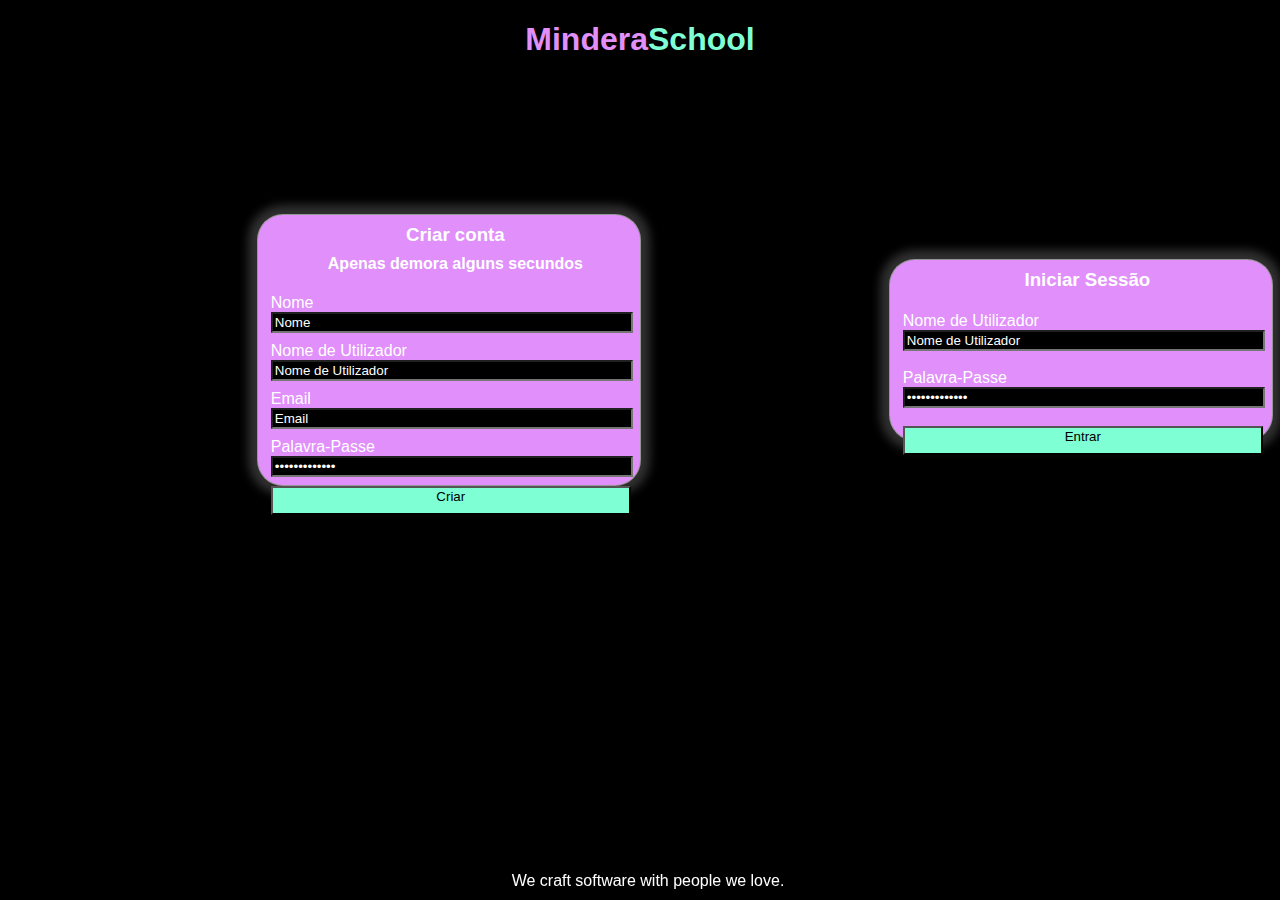
<file: 1/index.html>
<!DOCTYPE html>
<html lang="en">
  <head>
    <meta charset="UTF-8" />
    <meta http-equiv="X-UA-Compatible" content="IE=edge" />
    <meta name="viewport" content="width=device-width, initial-scale=1.0" />
    <link rel="stylesheet" href="style.css" />
    <title>jsfiddle.net/201flaviosilva/</title>
  </head>
  <body>
    <header>
      <h1 id="title">
        <span style="color: rgb(225, 143, 250)">Mindera </span>
        <span style="color: aquamarine"> School</span>
      </h1>
    </header>
    <main>
      <section id="order">
        <article id="box">
          <h3 class="subtitle">Criar conta</h3>
          <h4 class="subtitle">Apenas demora alguns secundos</h4>
          <form id="form">
            <div class="space">
              <label>Nome</label>
              <br />
              <input class="iput" value="Nome" />
            </div>
            <div class="space">
              <label>Nome de Utilizador</label>
              <br />
              <input class="iput" value="Nome de Utilizador" />
            </div>
            <div class="space">
              <label>Email</label>
              <br />
              <input type="email" value="Email" class="iput" />
            </div>
            <div class="space">
              <label>Palavra-Passe</label>
              <br />
              <input type="password" value="Palavra-Passe" class="iput" />
            </div>
            <button class="space" class="iput">Criar</button>
          </form>
        </article>
        <br />
        <article id="box2">
          <h3 class="subtitle">Iniciar Sessão</h3>
          <form id="form">
            <div class="space2">
              <label>Nome de Utilizador</label>
              <br />
              <input class="iput" value="Nome de Utilizador" />
            </div>
            <div class="space2">
              <label>Palavra-Passe</label>
              <br />
              <input type="password" class="iput" value="Palavra-Passe" />
            </div>
            <button class="space" class="iput">Entrar</button>
          </form>
        </article>
      </section>
    </main>
    <footer>
      <div>We craft software with people we love.</div>
    </footer>
  </body>
</html>
</file>
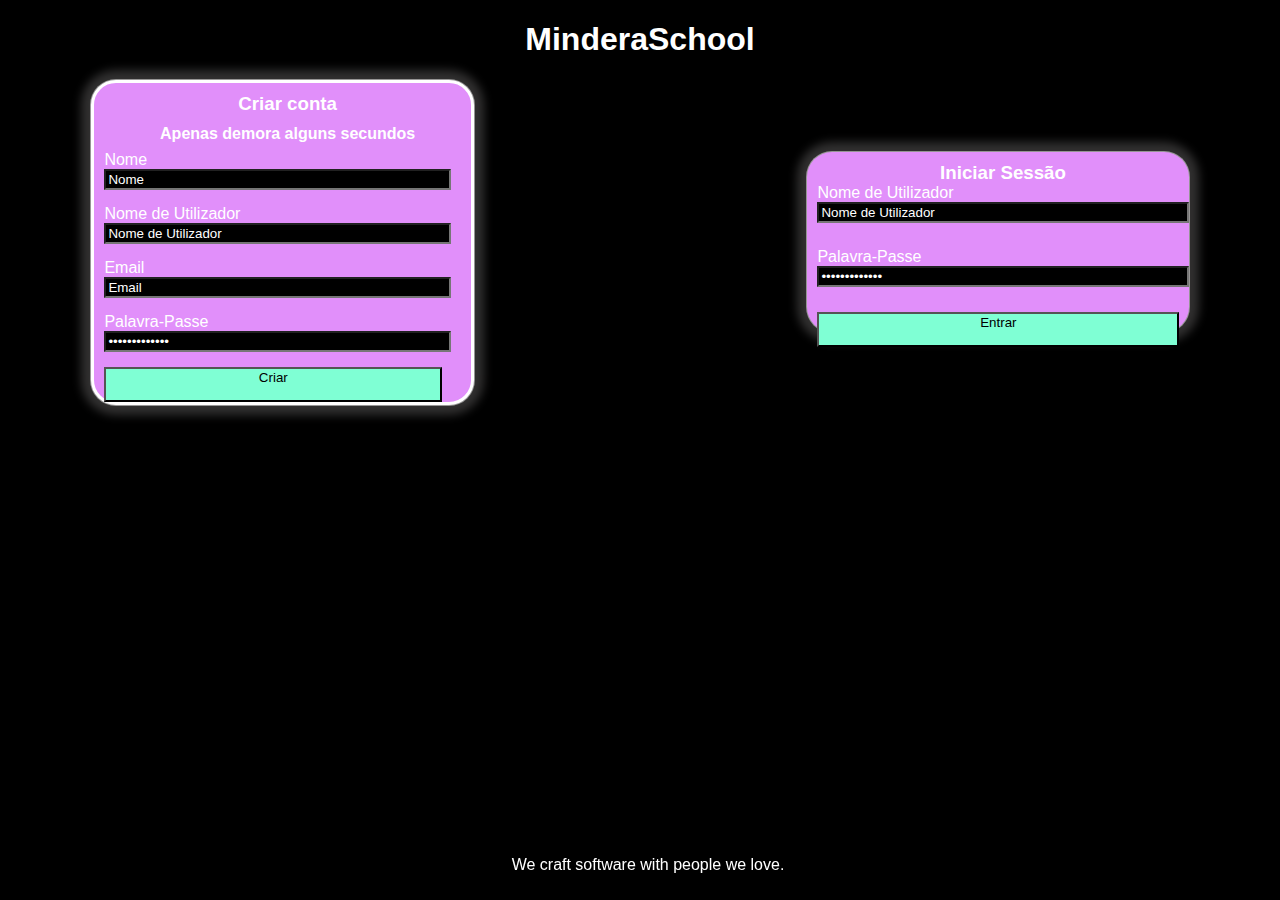
<file: Exercise1(form)/index.html>
<!DOCTYPE html>
<html lang="en">
  <head>
    <meta charset="UTF-8" />
    <meta http-equiv="X-UA-Compatible" content="IE=edge" />
    <meta name="viewport" content="width=device-width, initial-scale=1.0" />
    <link rel="stylesheet" href="./style.css" />
    <title>jsfiddle.net/201flaviosilva/</title>
  </head>
  <body>
    <header>
      <h1 id="title">
        <span id="title-mindera">Mindera </span>
        <span id="title-school"> School</span>
      </h1>
    </header>
    <main>
      <div id="order">
        <div id="box">
          <h3 class="subtitle">Criar conta</h3>
          <h4 class="subtitle">Apenas demora alguns secundos</h4>
          <form id="container">
            <div class="space">
              <div>
                <label for="nome">Nome</label>
              </div>
              <input class="input" value="Nome" id="nome" />
            </div>
            <div class="space">
              <div>
                <label for="nomeDeUtilizador">Nome de Utilizador</label>
              </div>
              <input
                class="input"
                value="Nome de Utilizador"
                id="nomeDeUtilizador"
              />
            </div>
            <div class="space">
              <div>
                <label for="email">Email</label>
              </div>
              <input type="email" value="Email" class="input" id="email" />
            </div>
            <div class="space">
              <div>
                <label for="palavraPasse">Palavra-Passe</label>
              </div>
              <input
                type="password"
                value="Palavra-Passe"
                class="input"
                id="palavraPasse"
              />
            </div>
            <button class="space">Criar</button>
          </form>
        </div>
        <br />
        <div id="box2">
          <h3 class="subtitle">Iniciar Sessão</h3>
          <form id="form">
            <div class="space2">
              <div>
                <label for="nomeDeUtilizador2">Nome de Utilizador</label>
              </div>
              <input
                class="input"
                value="Nome de Utilizador"
                id="nomeDeUtilizador2"
              />
            </div>
            <div class="space2">
              <div>
                <label for="palavraPasse2">Palavra-Passe</label>
              </div>
              <input
                type="password"
                class="input"
                value="Palavra-Passe"
                id="palavraPasse2"
              />
            </div>
            <button class="space">Entrar</button>
          </form>
        </div>
      </div>
    </main>
    <footer>
      <p>We craft software with people we love.</p>
    </footer>
  </body>
</html>
</file>
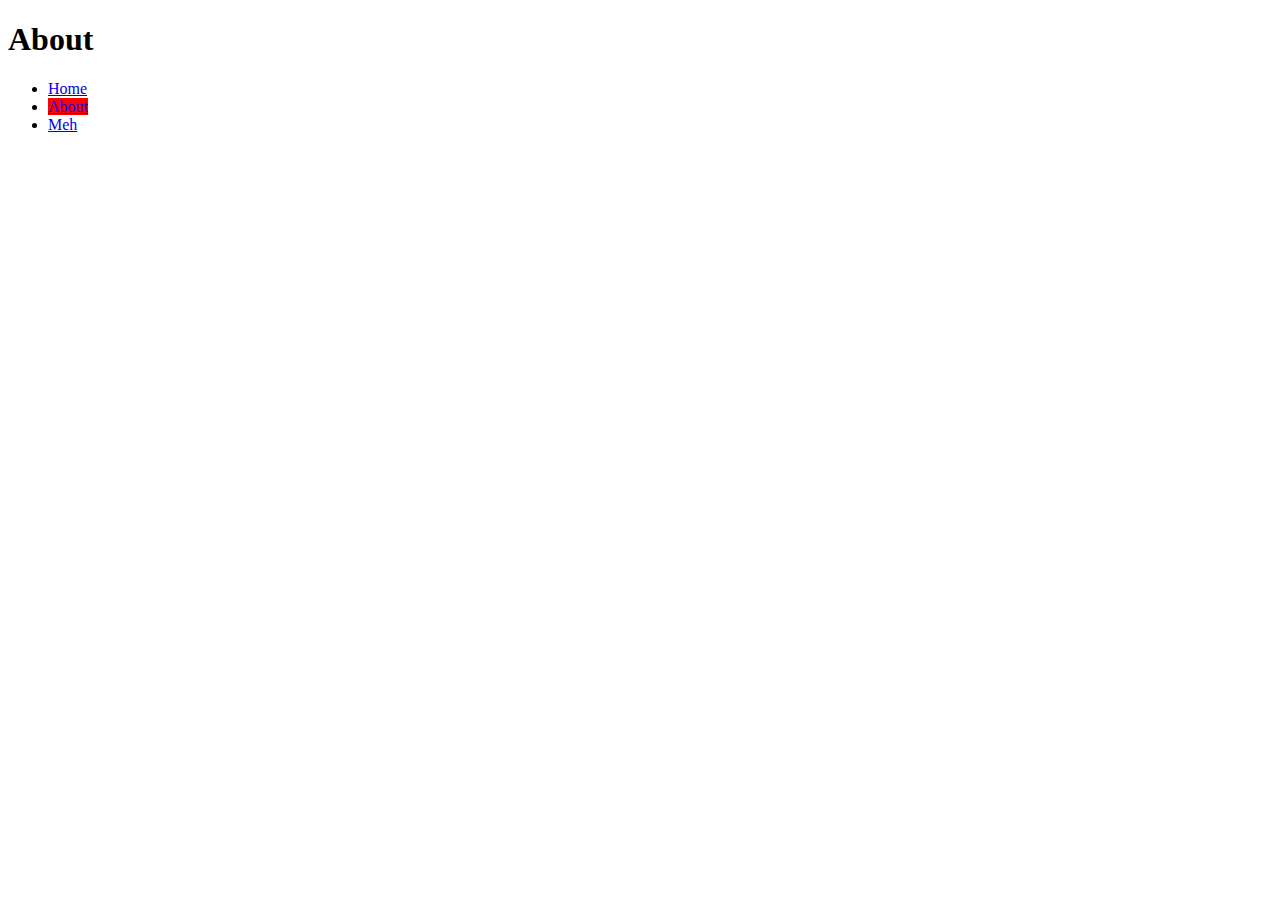
<file: 3/2.html>
<!DOCTYPE html>
<html lang="en">
<head>
    <meta charset="UTF-8">
    <meta http-equiv="X-UA-Compatible" content="IE=edge">
    <meta name="viewport" content="width=device-width, initial-scale=1.0">
    <title>About</title>
</head>
<body>
    <h1 id="about">About</h1>
    <ul>
        <li class="click">
            <a href="1.html">Home</a>
        </li>
        <li class="click">
            <a href="2.html">About</a>
        </li>
        <li class="click">
            <a href="3.html">Meh</a>
        </li>
    </ul>
</body>
<script src="3.js"></script>
</html>
</file>
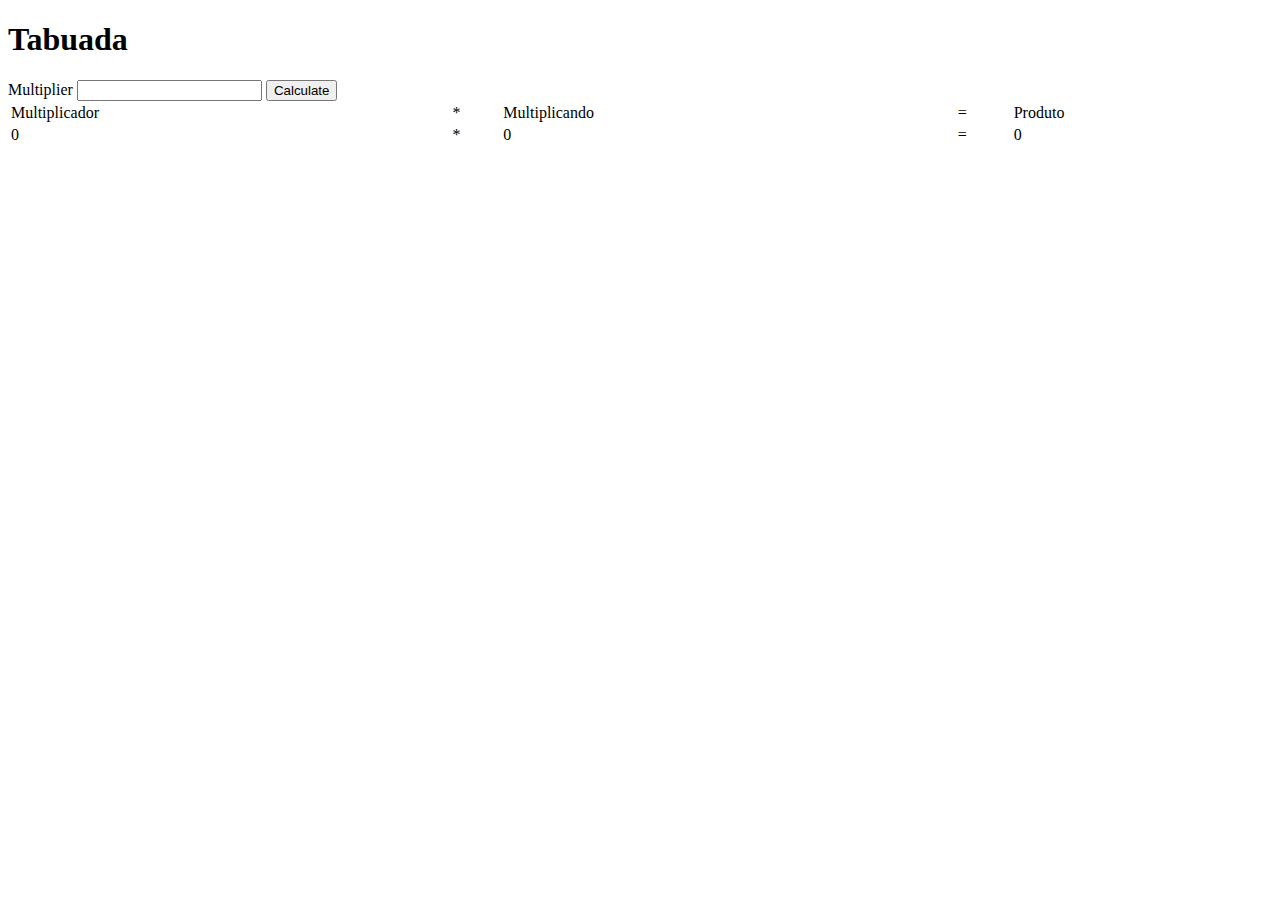
<file: 3/Tabuada.html>
<!DOCTYPE html>
<html lang="en">
  <head>
    <meta charset="UTF-8" />
    <meta http-equiv="X-UA-Compatible" content="IE=edge" />
    <meta name="viewport" content="width=device-width, initial-scale=1.0" />
    <title>Document</title>
    <link rel="stylesheet" href="style3.css" />
  </head>
  <body>
    <main>
      <h1>Tabuada</h1>
      <form id="form">
        <label>Multiplier</label>
        <input type="number" id="value" />
        <button id="button">Calculate</button>
      </form>
      <table id="table">
        <thead>
          <tr>
            <td>Multiplicador</td>
            <td>*</td>
            <td>Multiplicando</td>
            <td>=</td>
            <td>Produto</td>
          </tr>
        </thead>
        <tbody id="tbody">
          <tr id="repeat">
            <td>0</td>
            <td>*</td>
            <td>0</td>
            <td>=</td>
            <td>0</td>
          </tr>
        </tbody>
      </table>
    </main>
    <script src="./tabuadalogic.js"></script>
  </body>
</html>
</file>
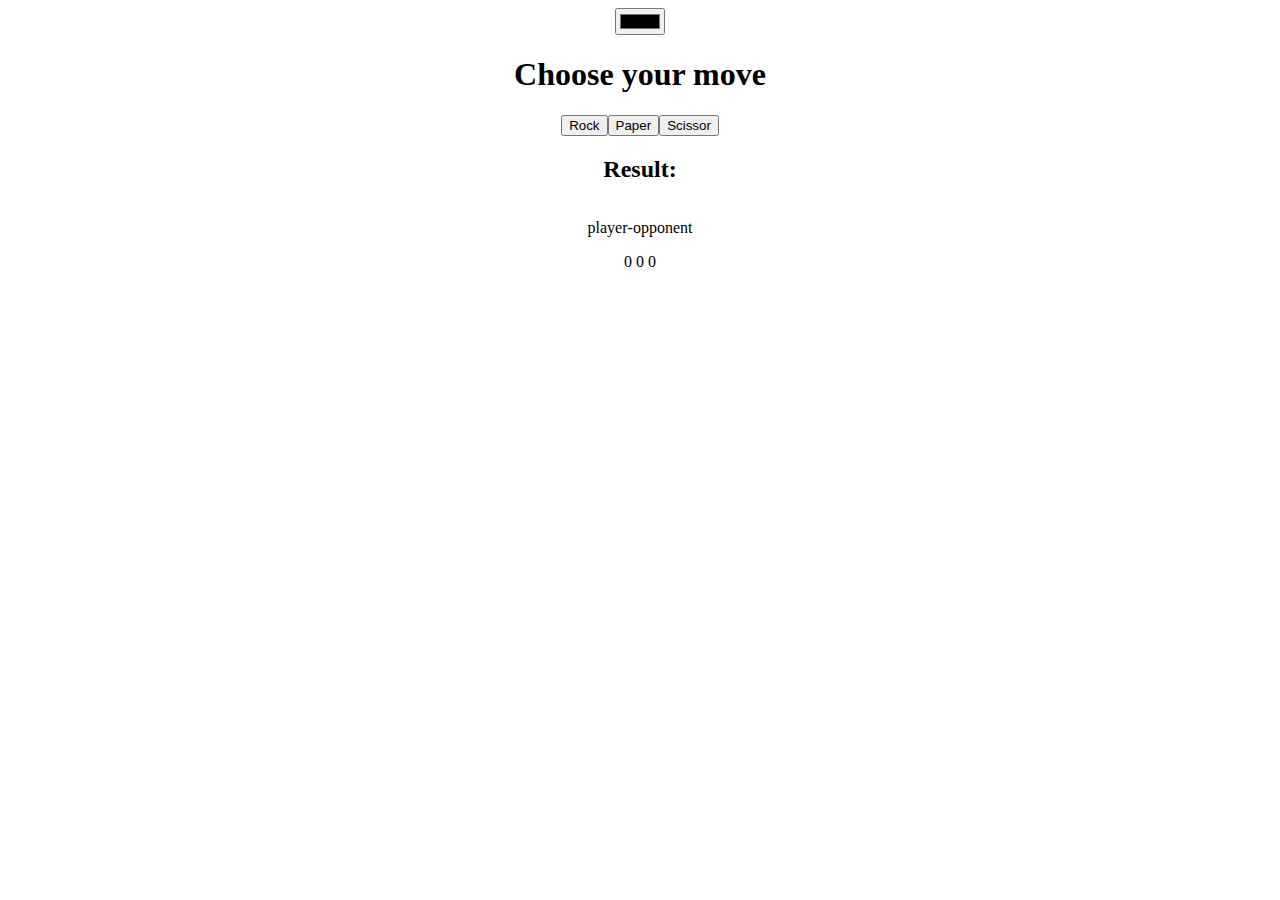
<file: Exercise2(rockpaperscissor))/first.html>
<!DOCTYPE html>
<html lang="en">
  <head>
    <meta charset="UTF-8" />
    <meta http-equiv="X-UA-Compatible" content="IE=edge" />
    <meta name="viewport" content="width=device-width, initial-scale=1.0" />
    <title>RockPaperScissor</title>
    <link rel="stylesheet" href="./2.css" />
  </head>
  <body>
    <main>
      <input type="color" id="changeColors" />
      <h1>Choose your move</h1>
      <div class="score">
        <button id="rock">Rock</button>
        <button id="paper">Paper</button>
        <button id="scissor">Scissor</button>
      </div>
      <h2>Result:</h2>
      <div class="score">
        <span>player</span>
        <span>-</span>
        <p>opponent</p>
      </div>
      <div>
        <span id="playerScore">0</span>
        <span id="draw">0</span>
        <span id="opponentScore">0</span>
      </div>

      <script src="index.js"></script>
    </main>
  </body>
</html>
</file>
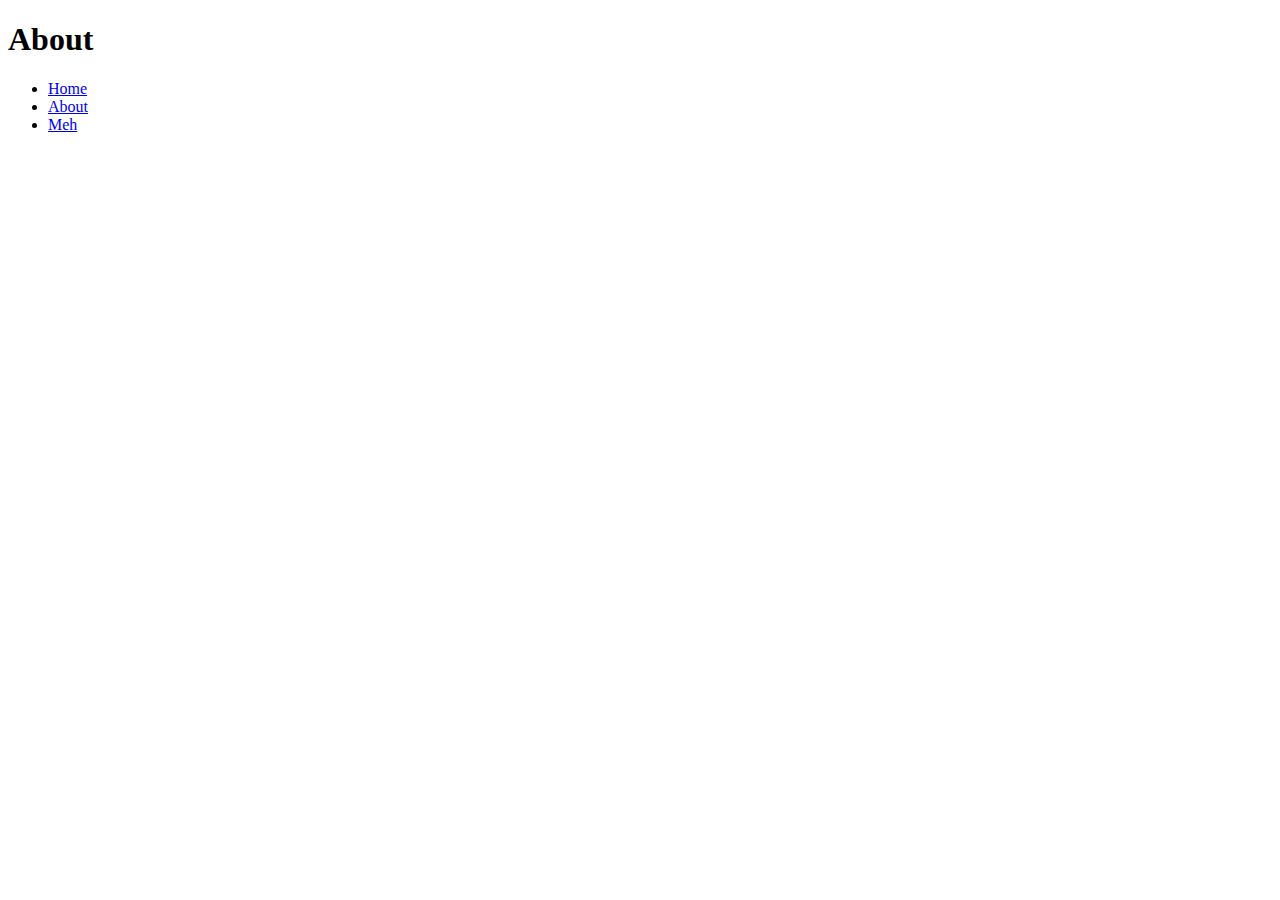
<file: Exercise3(options)/2.html>
<!DOCTYPE html>
<html lang="en">
<head>
    <meta charset="UTF-8">
    <meta http-equiv="X-UA-Compatible" content="IE=edge">
    <meta name="viewport" content="width=device-width, initial-scale=1.0">
    <title>About</title>
</head>
<body>
    <h1 id="about">About</h1>
    <ul>
        <li>
            <a href="1.html">Home</a>
        </li>
        <li>
            <a href="2.html">About</a>
        </li>
        <li>
            <a href="3.html">Meh</a>
        </li>
    </ul>
</body>
<script src="3.js"></script>
</html>
</file>
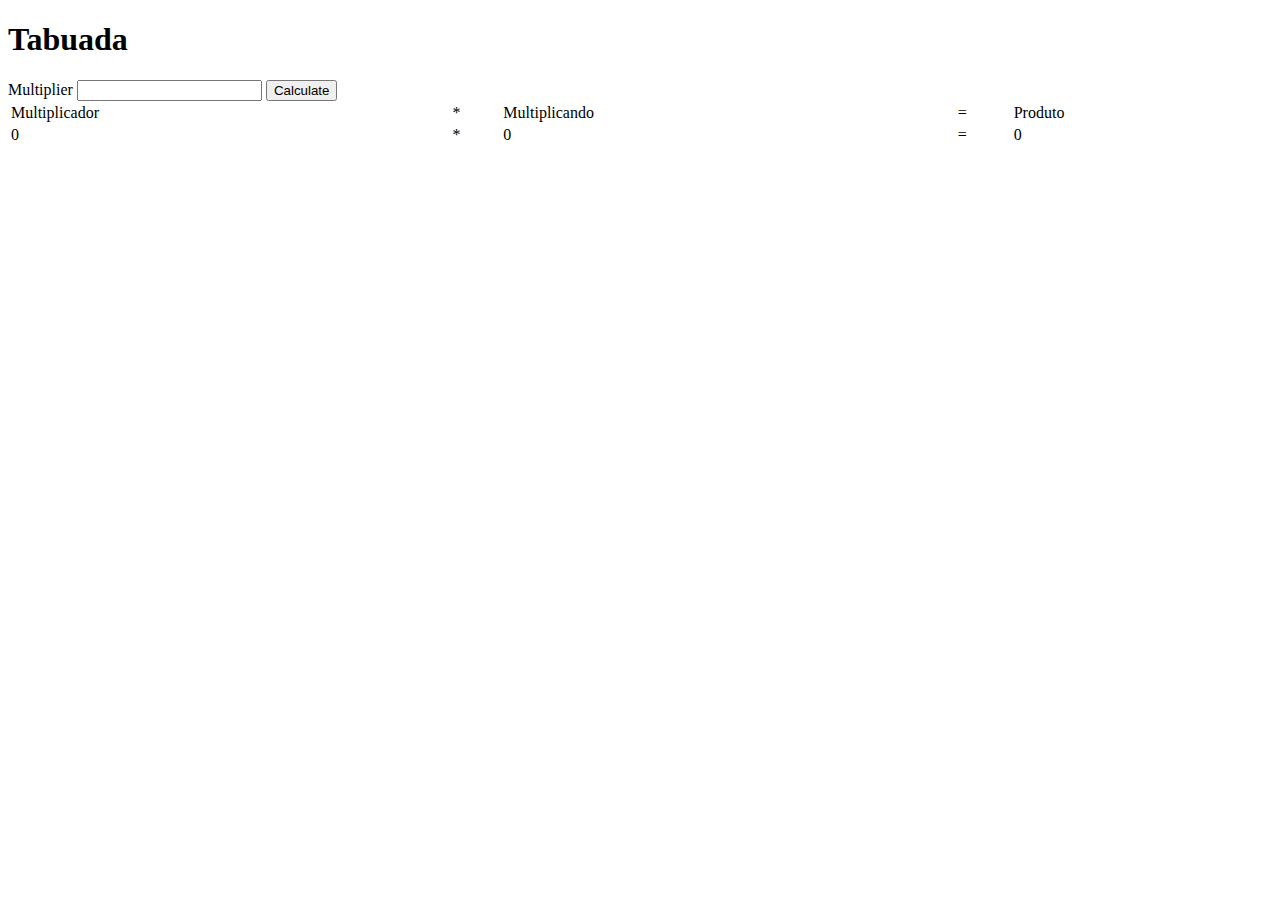
<file: Exercise4(tabuada)/Tabuada.html>
<!DOCTYPE html>
<html lang="en">
  <head>
    <meta charset="UTF-8" />
    <meta http-equiv="X-UA-Compatible" content="IE=edge" />
    <meta name="viewport" content="width=device-width, initial-scale=1.0" />
    <title>Document</title>
    <link rel="stylesheet" href="./style3.css" />
  </head>
  <body>
    <main>
      <h1>Tabuada</h1>
      <form id="form">
        <label for="value">Multiplier</label>
        <input type="number" id="value" />
        <button id="button">Calculate</button>
      </form>
      <table id="firstRow">
        <thead>
          <tr>
            <td>Multiplicador</td>
            <td>*</td>
            <td>Multiplicando</td>
            <td>=</td>
            <td>Produto</td>
          </tr>
        </thead>
        <tbody id="tbody">
          <tr id="repeat">
            <td>0</td>
            <td>*</td>
            <td>0</td>
            <td>=</td>
            <td>0</td>
          </tr>
        </tbody>
      </table>
    </main>
    <script src="./tabuadalogic.js"></script>
  </body>
</html>
</file>
<file: 1/style.css>
body {
  background-color: black;
  color: white;
  font-family: "Gill Sans", "Gill Sans MT", Calibri, "Trebuchet MS", sans-serif;
}
footer {
  bottom: 0;
  padding-bottom: 10px;
  position: fixed;
  width: 100%;
  text-align: center;
}
input {
  width: 96%;
}
button {
  width: 97.5%;
  background-color: aquamarine;
}

#title {
  display: flex;
  justify-content: center;
}
#foot {
  display: flex;
  justify-content: center;
}
#form {
  margin-top: 3px;
  display: flex;
  flex-direction: column;
  padding-top: 2vh;
}
.subtitle {
  margin: 0px;
  display: flex;
  justify-content: center;
  padding-top: 1vh;
}

#box {
  margin-left: 250px;
  border: 3px white;
  height: 30vh;
  width: 29vw;
  background-color: rgb(225, 143, 250);
  padding-left: 1vw;
  border-radius: 25px;
  box-shadow: 0 0 0 1px rgba(252, 251, 251, 0.5),
    0 0 10px 10px rgba(244, 238, 238, 0.2);
  transition: 0.75s;
}

#box:hover {
  height: 33vh;
  width: 31vw;
}

#box2 {
  margin-left: 250px;
  border: 3px white;
  height: 20vh;
  width: 29vw;
  background-color: rgb(225, 143, 250);
  padding-left: 1vw;
  border-radius: 25px;
  box-shadow: 0 0 0 1px rgba(252, 251, 251, 0.5),
    0 0 10px 10px rgba(244, 238, 238, 0.2);
  transition: 0.75s;
}

#box2:hover {
  height: 22vh;
  width: 31vw;
}

#order {
  padding-top: 15vh;
  display: flex;
  align-items: center;
}

.space {
  padding-bottom: 1vh;
}
.space2 {
  padding-bottom: 2vh;
}

.iput {
  display: flex;
  align-items: stretch;
  background-color: black;
  color: white;
  opacity: 0, 5;
  transition: 0.75s;
}

#do {
  width: 100%;
  height: 100%;
}
</file>
<file: Exercise1(form)/style.css>
body {
  background-color: black;
  color: white;
  font-family: "Gill Sans", "Gill Sans MT", Calibri, "Trebuchet MS", sans-serif;
}
footer {
  bottom: 0;
  padding-bottom: 10px;
  position: fixed;
  width: 100%;
  text-align: center;
}
input {
  display: flex;
  align-items: stretch;
  width: 100%;
  box-sizing: border-box;
}
button {
  width: 97.5%;
  background-color: aquamarine;
}

#title {
  display: flex;
  justify-content: center;
}
#foot {
  display: flex;
  justify-content: center;
}
#container {
  margin-top: 3px;
  display: flex;
  flex-direction: column;
  padding-top: 5px;
  margin-right: 20px;
}
.subtitle {
  margin: 0;
  display: flex;
  justify-content: center;
  padding-top: 10px;
}

#box {
  border: 3px solid white;
  height: 30%;
  width: 29%;
  background-color: rgb(225, 143, 250);
  padding-left: 10px;
  border-radius: 25px;
  box-shadow: 0 0 0 1px rgba(252, 251, 251, 0.5),
    0 0 10px 10px rgba(244, 238, 238, 0.2);
  transition: 0.75s;
}

#box:hover {
  height: 33vh;
  width: 31vw;
}

#box2 {
  border: 3px white;
  height: 20vh;
  width: 29vw;
  background-color: rgb(225, 143, 250);
  padding-left: 10px;
  border-radius: 25px;
  box-shadow: 0 0 0 1px rgba(252, 251, 251, 0.5),
    0 0 10px 10px rgba(244, 238, 238, 0.2);
  transition: 0.75s;
}

#box2:hover {
  height: 22vh;
  width: 31vw;
}

#order {
  display: flex;
  align-items: center;
  justify-content: space-around;
}

#mindera {
  color: rgb(225, 143, 250);
}

#school {
  color: aquamarine;
}

.space {
  padding-bottom: 15px;
}

.space2 {
  padding-bottom: 25px;
}

.input {
  display: flex;
  align-items: stretch;
  background-color: black;
  color: white;
  opacity: 0, 5;
  transition: 0.75s;
}
</file>
<file: 3/style3.css>
span {
  background-color: aqua;
  height: 4vh;
}

div {
    display: flex;
}
form{
    width: 100%;
}
.board {
  border: 1px solid pink;
}

.boardTh {
    border: 1px solid black;
}

input[type="number"]{
  
}
table{
  width: 100%;
}
</file>
<file: Exercise2(rockpaperscissor))/2.css>
main {
  display: flex;
  flex-direction: column;
  align-items: center;
}

.score {
  display: flex;
  align-items: center;
}
</file>
<file: Exercise4(tabuada)/style3.css>
span {
  background-color: aqua;
  height: 4vh;
}

div {
    display: flex;
}
form{
    width: 100%;
}
.board {
  border: 1px solid pink;
}

.boardTh {
    border: 1px solid black;
}

table{
  width: 100%;
}
</file>
